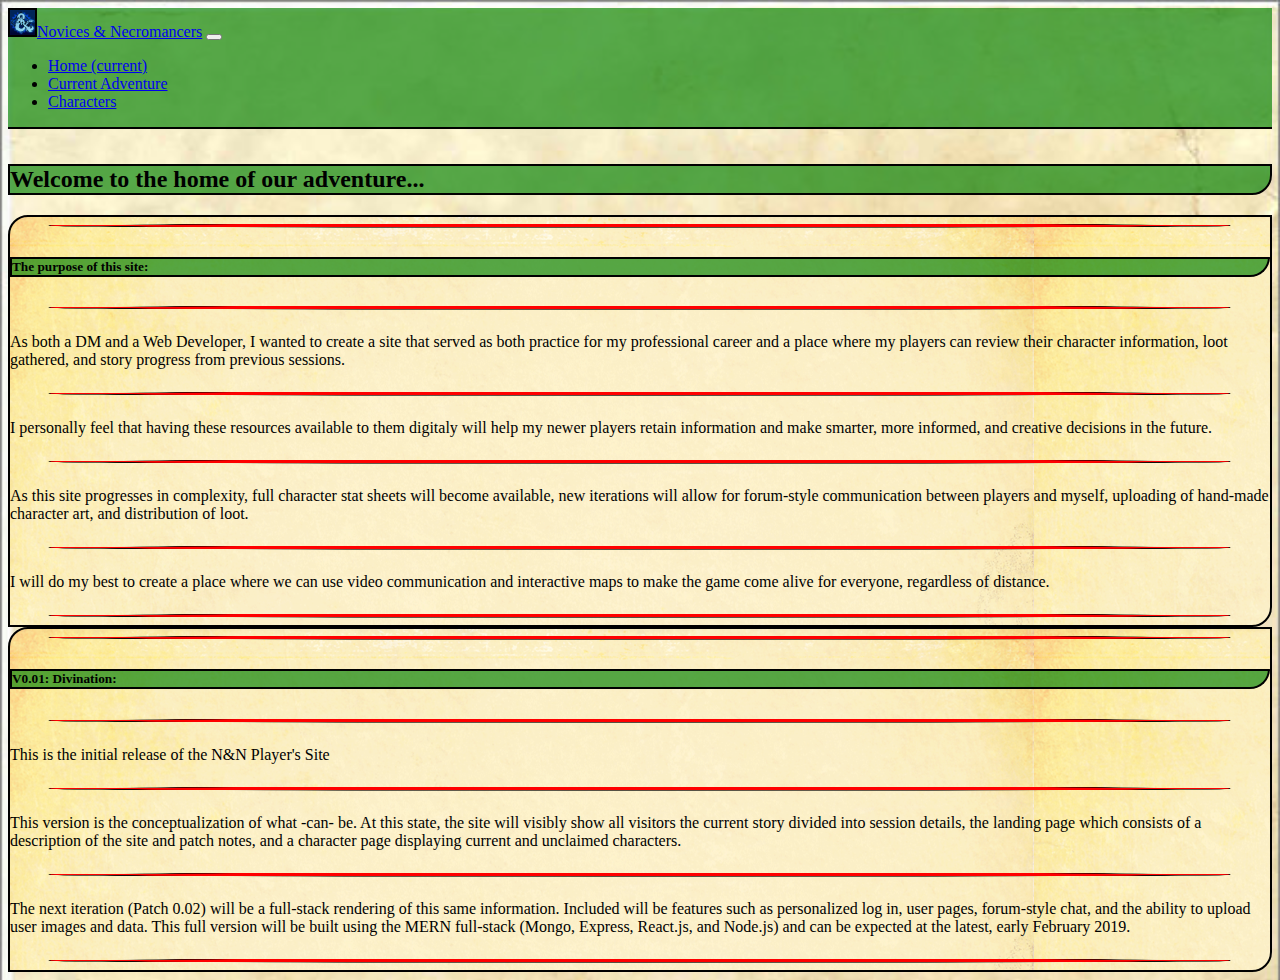
<file: index.html>
<!DOCTYPE html>
<html lang="en">
<head>
    <meta charset="UTF-8">
    <meta name="viewport" content="width=device-width, initial-scale=1.0">
    <meta http-equiv="X-UA-Compatible" content="ie=edge">
    <title>N&N</title>
    <link rel="stylesheet" href="https://stackpath.bootstrapcdn.com/bootstrap/4.2.1/css/bootstrap.min.css" integrity="sha384-GJzZqFGwb1QTTN6wy59ffF1BuGJpLSa9DkKMp0DgiMDm4iYMj70gZWKYbI706tWS" crossorigin="anonymous">
    <link rel="stylesheet" href="assets/styles/style.css">
    <link rel="icon" href="assets/images/dndicon2.png" type="image">
</head>
<body>
        <nav class="navbar navbar-expand-lg navbar-light navgreen">
                <a class="navbar-brand" href="index.html"><img class="icon"src="assets/images/dndicon2.png" alt="divider">Novices & Necromancers</div></a>
                <button class="navbar-toggler" type="button" data-toggle="collapse" data-target="#navbarText" aria-controls="navbarText" aria-expanded="false" aria-label="Toggle navigation">
                  <span class="navbar-toggler-icon"></span>
                </button>
                <div class="collapse navbar-collapse" id="navbarText">
                  <ul class="navbar-nav mr-auto">
                    <li class="nav-item active">
                      <a class="nav-link" href="index.html">Home <span class="sr-only">(current)</span></a>
                    </li>
                    <li class="nav-item">
                      <a class="nav-link" href="adventure.html">Current Adventure</a>
                    </li>
                    <li class="nav-item">
                      <a class="nav-link" href="characters.html">Characters</a>
                    </li>
                  </ul>
                </div>
              </nav>
              <div class="row">
                <div class="col-md-12 boop"></div>
              </div>
              <div class="row"></div>
              <div class="col-md-1"></div>
              <div class="col-md-10">
              <wrapper>
                <h2 class="title">Welcome to the home of our adventure...</h2>
                <div class="content">
                  <img class="divider"src="assets/images/divider.png" alt="divider">
                  <h5 class="title">The purpose of this site:</h5>
                  <img class="divider"src="assets/images/divider.png" alt="divider">
                  <p>As both a DM and a Web Developer, I wanted to create a site that served as both practice for my professional career and a place where my players can review their character information, loot gathered, and story progress from previous sessions.</p>
                  <img class="divider"src="assets/images/divider.png" alt="divider">
                  <p>I personally feel that having these resources available to them digitaly will help my newer players retain information and make smarter, more informed, and creative decisions in the future.
                    <p>
                        <img class="divider"src="assets/images/divider.png" alt="divider">
                    </p>
                    As this site progresses in complexity, full character stat sheets will become available, new iterations will allow for forum-style communication between players and myself, uploading of hand-made character art, and distribution of loot.</p>
                    <img class="divider"src="assets/images/divider.png" alt="divider">
                    <p>
                      I will do my best to create a place where we can use video communication and interactive maps to make the game come alive for everyone, regardless of distance.
                    </p>
                    <img class="divider"src="assets/images/divider.png" alt="divider">
                </div>
                <div class="content">
                    <img class="divider"src="assets/images/divider.png" alt="divider">
                    <h5 class="title">V0.01: Divination:</h5>
                    <img class="divider"src="assets/images/divider.png" alt="divider">
                    <p>This is the initial release of the N&N Player's Site</p>
                    <img class="divider"src="assets/images/divider.png" alt="divider">
                    <p>
                      This version is the conceptualization of what -can- be. At this state, the site will visibly show all visitors the current story divided into session details, the landing page which consists of a description of the site and patch notes, and a character page displaying current and unclaimed characters.
                    </p>
                    <img class="divider"src="assets/images/divider.png" alt="divider">
                    <p>
                      The next iteration (Patch 0.02) will be a full-stack rendering of this same information. Included will be features such as personalized log in, user pages, forum-style chat, and the ability to upload user images and data. This full version will be built using the MERN full-stack (Mongo, Express, React.js, and Node.js) and can be expected at the latest, early February 2019.
                    </p>
                    <img class="divider"src="assets/images/divider.png" alt="divider">
                </div>
              </wrapper>
            </div>
            <div class="col-md-1"></div>
            </div>

    <script src="https://code.jquery.com/jquery-3.3.1.slim.min.js" integrity="sha384-q8i/X+965DzO0rT7abK41JStQIAqVgRVzpbzo5smXKp4YfRvH+8abtTE1Pi6jizo" crossorigin="anonymous"></script>
<script src="https://cdnjs.cloudflare.com/ajax/libs/popper.js/1.14.6/umd/popper.min.js" integrity="sha384-wHAiFfRlMFy6i5SRaxvfOCifBUQy1xHdJ/yoi7FRNXMRBu5WHdZYu1hA6ZOblgut" crossorigin="anonymous"></script>
<script src="https://stackpath.bootstrapcdn.com/bootstrap/4.2.1/js/bootstrap.min.js" integrity="sha384-B0UglyR+jN6CkvvICOB2joaf5I4l3gm9GU6Hc1og6Ls7i6U/mkkaduKaBhlAXv9k" crossorigin="anonymous"></script>
</body>
</html>
</file>
<file: assets/styles/style.css>
.navgreen {
background-color: rgba(0, 128, 0, 0.658)
}

body{
    background-image: url("../images/page2.png");
    background-size: cover;

}

.navblue {
    background-color: cadetblue;
}

.navgold {
    background-color: goldenrod;
}

.charimg {
    border-bottom: solid 2px goldenrod;
    border-right: solid 2px goldenrod;
    display: block;
    max-width: 300px;
    max-height: 300px;
    width: auto;
    height: auto;
}

.charcard {
    margin-top: 10px;
    border: solid 2px goldenrod;
    /* width: 30% !important; */
    height: auto;
    float: left;
    margin-left: 20px !important;
    max-width: 300px;
    background-image: url("../images/page.png");

}

.charbtn {
    margin-top: 10px;
}

.hide {
    display: none;
}

.boop {
    height: 15px;
}
.advimg {
    border-bottom: 2px solid cadetblue;
    border-right: 2px solid cadetblue;
    display: block;
    max-width: 100%;
    max-height: 400px;
    height: auto;
    width: auto;
}

.advcard{
    background-image: url("../images/page.png");
    width: 1005;
    height: auto;
    border: solid 2px cadetblue;
    margin-top: 10px;
}

.btn-primary{
    background-color: cadetblue;
    margin-bottom: 5px;
}
.btn-primary:hover, .btn-primary:focus, .btn-primary:active, .btn-primary.active, .open>.dropdown-toggle.btn-primary {
    color: #fff;
    background-color: #00b3db;
    border-color: #285e8e; 
    
}
.btn{
    border: 2px solid black;
    font-weight: bold;
    color: black;
}

.title {
    background-color: rgba(0, 128, 0, 0.658);
    border: solid 2px black;
    /* border-radius: 25px; */
    border-radius: 0 0 20px 0;
}

.content {
    border: solid 2px black;
    /* border-radius: 25px; */
    background-image: url("../images/page.png");
    border-radius: 20px 0 20px 0;
}

.divider{
    width: 100%;
    height: 10px;
}

.icon{
    height: 25px;
    width: auto;
    border: solid 2px black;

}
.navbar{
    border-bottom: solid 2px black;
}
.number {
    /* color: cadetblue; */
    color: white;
    position: absolute;
    top: 8px;
    left: 16px;
    text-shadow:
    -1px -1px 0 #000,
		1px -1px 0 #000,
		-1px 1px 0 #000,
		1px 1px 0 #000;

  }

  .card-title{
    color: white;
    /* position: absolute;
    top: 250px;
    left: 16px; */
    text-shadow:
    -1px -1px 0 #000,
		1px -1px 0 #000,
		-1px 1px 0 #000,
		1px 1px 0 #000;

  }
  .itemimg {
      max-width: 100px;
      max-height: auto;
  }
  .sItems {
      border:  2px rgb(61, 33, 10);
      border-radius: 20px;
      border-style: double;
      border-width: 5px;
  }
  .itemimg {
    border:  2px rgb(61, 33, 10);
    border-radius: 20px;
    border-style: double;
    border-width: 5px;
  }
</file>
